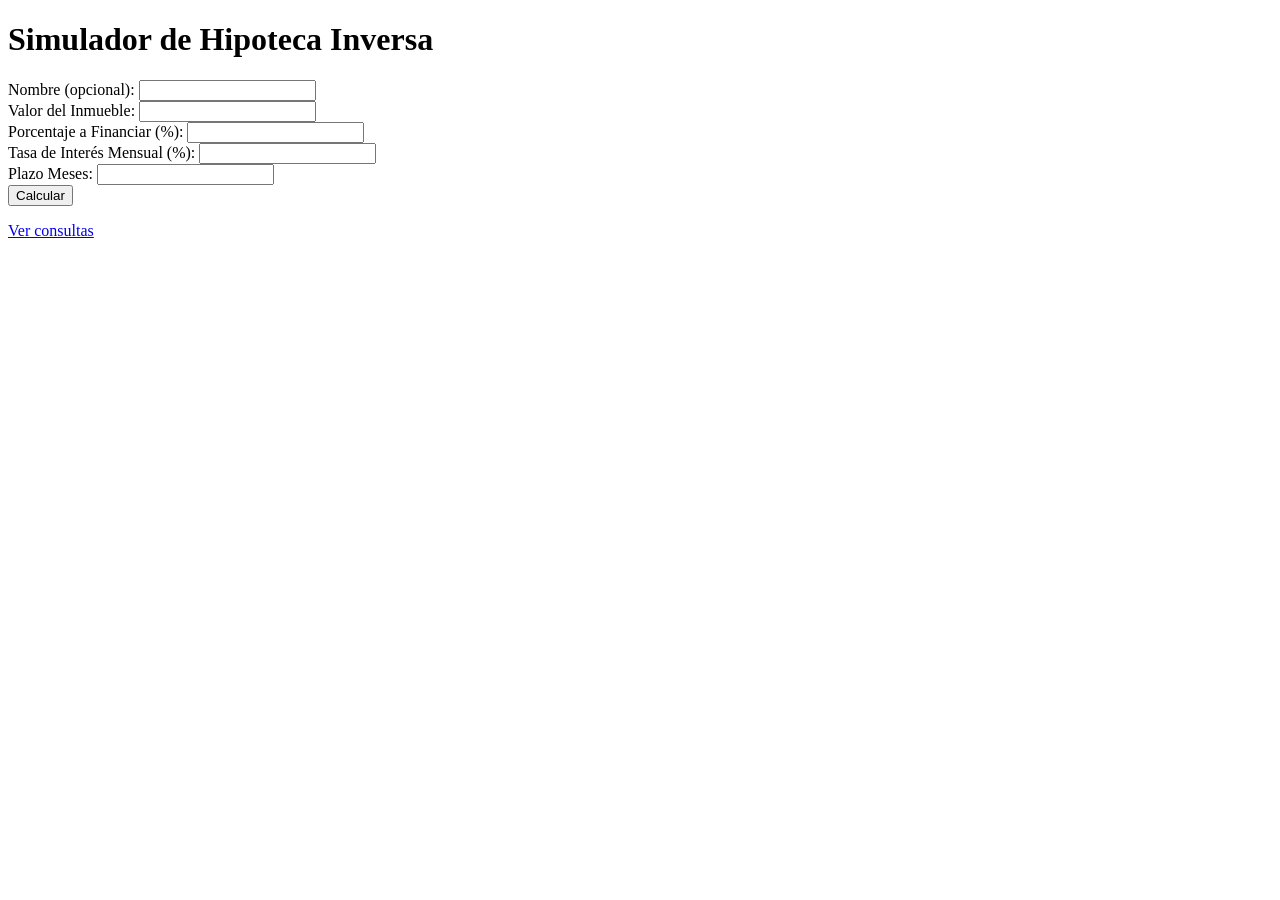
<file: templates/index.html>
<!DOCTYPE html>
<html lang="es">
<head>
    <meta charset="UTF-8">
    <title>Cálculo Hipoteca Inversa</title>
</head>
<body>
    <h1>Simulador de Hipoteca Inversa</h1>

    <form action="/calcular_cuota" method="POST">
        <label>Nombre (opcional):</label>
        <input type="text" name="nombre" maxlength="100"><br>

        <label>Valor del Inmueble:</label>
        <input type="number" name="valor_inmueble" step="any" required><br>

        <label>Porcentaje a Financiar (%):</label>
        <input type="number" name="porcentaje" step="any" required><br>

        <label>Tasa de Interés Mensual (%):</label>
        <input type="number" name="tasa_mensual" step="any" required><br>

        <label>Plazo Meses:</label>
        <input type="number" name="plazo_meses" required><br>

        <button type="submit">Calcular</button>
    </form>

    <p><a href="/consultas">Ver consultas</a></p>
</body>
</html>
</file>
